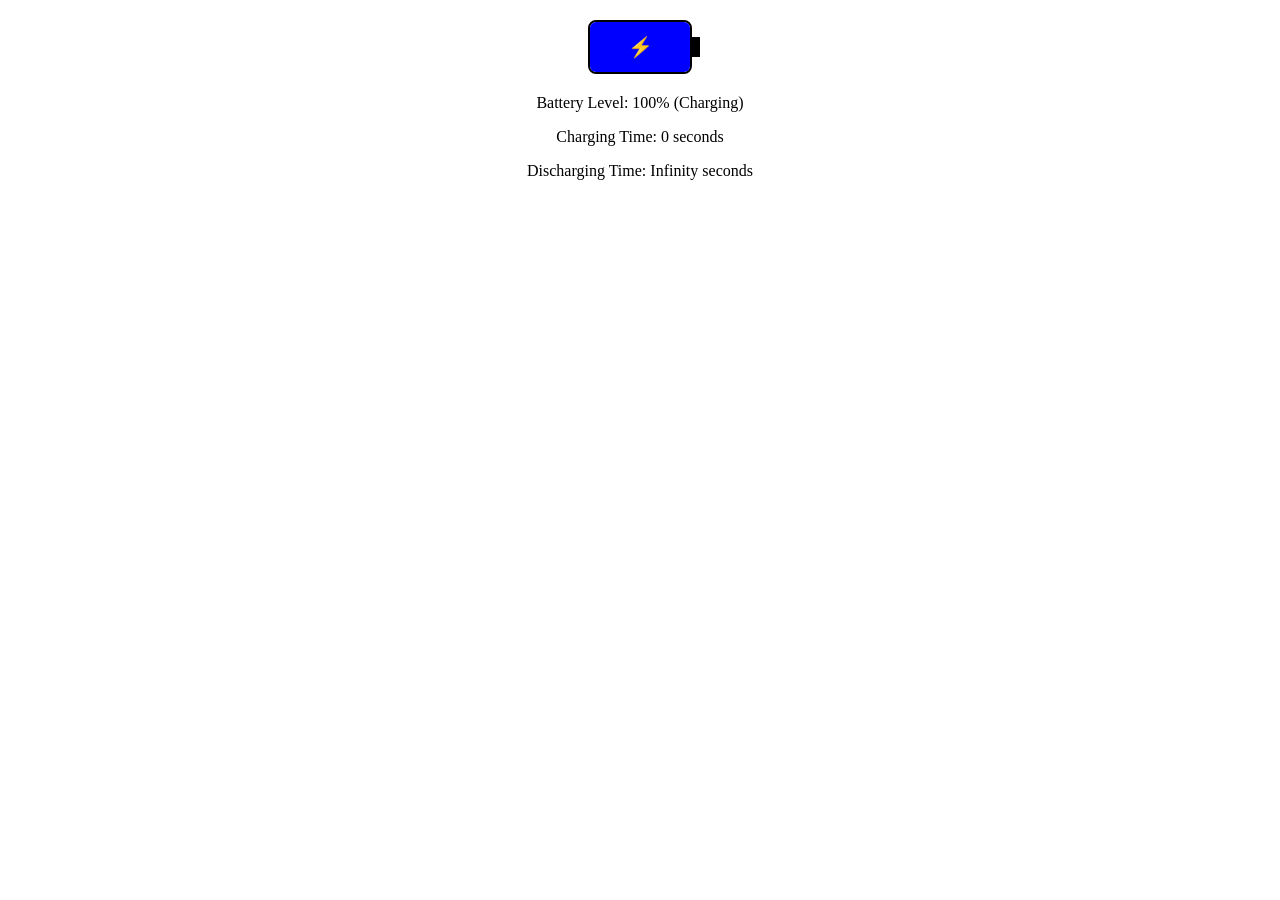
<file: batteryStatus/index.html>
<!DOCTYPE html>
<html lang="en">
<head>
    <meta charset="UTF-8">
    <meta name="viewport" content="width=device-width, initial-scale=1.0">
    <title>Battery Status</title>
    <link rel="stylesheet" href="styles.css">
</head>
<body>
    <div id="battery">
      <div id="battery-level"></div>
    </div>
    <p id="battery-status"></p>
    <p id="charging-time"></p>
    <p id="discharging-time"></p>
    <script src="scripts.js"></script>
</body>
</html>
</file>
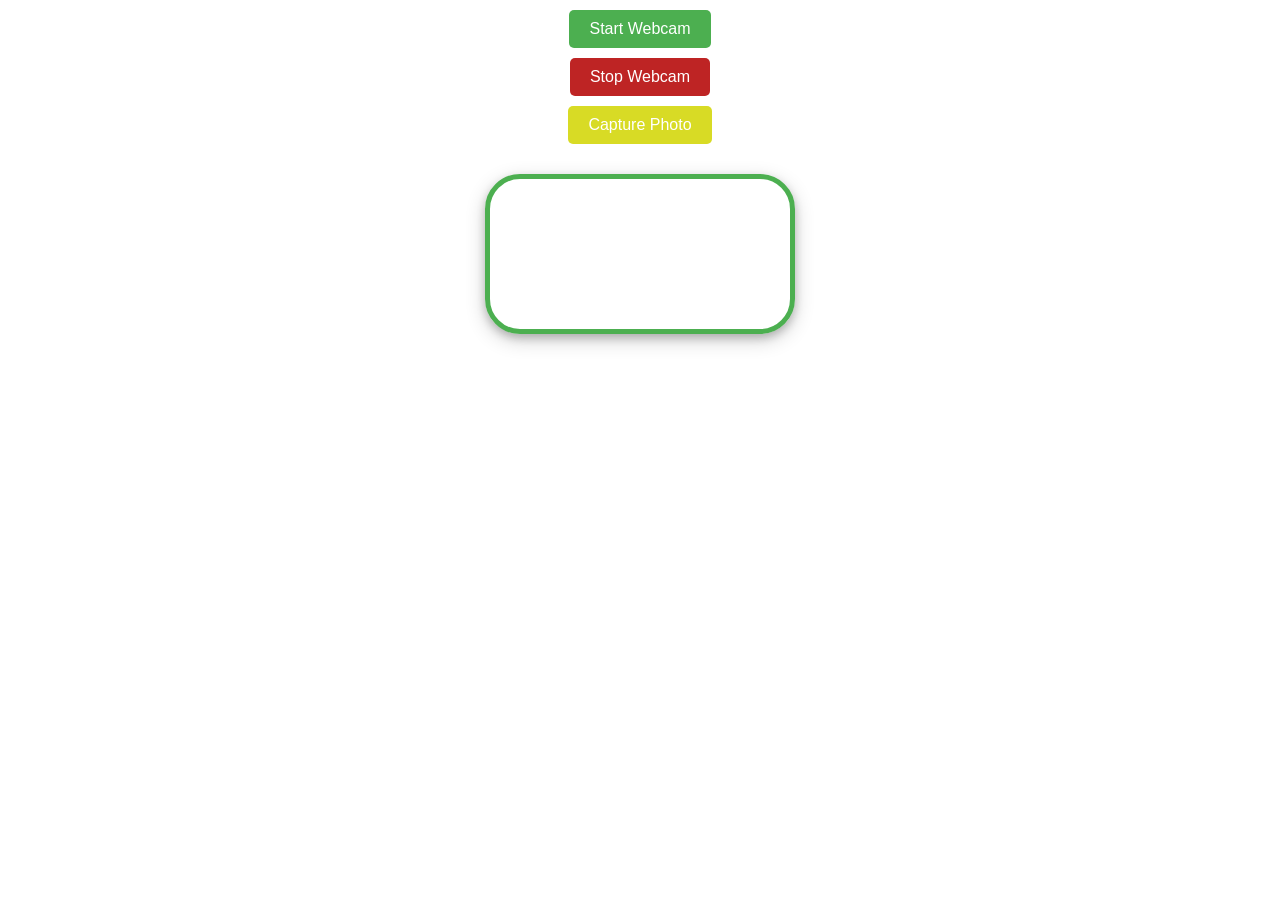
<file: webcam/index.html>
<!DOCTYPE html>
<html lang="en">

<head>
    <meta charset="UTF-8">
    <meta name="viewport" content="width=device-width, initial-scale=1.0">
    <link rel="stylesheet" href="styles.css">
    <title>Webcam</title>
</head>

<body>
    <button id="startWebcam" onclick="setupWebcam()">Start Webcam</button>
    <button id="stopWebcam" onclick="stopWebcam()">Stop Webcam</button>
    <button id="capturePhoto" onclick="capturePhoto()">Capture Photo</button>

    <div id="container">
        <div id="links"></div>
        <video id="webcam"></video>
        <div id="rechts"></div>
    </div>
    <div id="unten"></div>
    <script>
        async function setupWebcam() {
            const videoElement = document.getElementById('webcam');
            console.log(videoElement);

            videoElement.srcObject = await navigator.mediaDevices.getUserMedia({ video: { width: 640, height: 480 } });
            videoElement.onloadedmetadata = () => {
                videoElement.play();
            };
        }

        function stopWebcam() {
            const videoElement = document.getElementById('webcam');
            const stream = videoElement.srcObject;
            const tracks = stream.getTracks();

            tracks.forEach(track => track.stop());
            videoElement.srcObject = null;
        }

        function capturePhoto() {
            const videoElement = document.getElementById('webcam');
            const canvas = document.createElement('canvas');
            canvas.width = 290;
            canvas.height = 200;
            const context = canvas.getContext('2d');
            context.drawImage(videoElement, 0, 0, canvas.width, canvas.height);
            const dataURL = canvas.toDataURL('image/png');

            if (document.getElementById('links').children.length < 2) {
                document.getElementById('links').appendChild(canvas);
            } else if (document.getElementById('rechts').children.length < 2) {
                document.getElementById('rechts').appendChild(canvas);
            } else {
                document.getElementById('unten').appendChild(canvas);
            }


            //const imgWindow = window.open('', '_blank');
            //imgWindow.document.write('<img src="' + dataURL + '"/>');
        }
        //setupWebcam();
    </script>
</body>

</html>
</file>
<file: batteryStatus/styles.css>
p{
        text-align: center;
    }

    /* shape of the battery */
    #battery {
      width: 100px;
      height: 50px;
      border: 2px solid #000;
      position: relative;
      margin: 20px auto;
      border-radius: 8px;
    }

    /* tip of the battery */
    #battery:before {
      content: "";
      position: absolute;
      top: 15px;
      right: -10px;
      width: 10px;
      height: 20px;
      background: #000;
    }

    #battery-level {
      height: 100%;
      transition: width 0.5s;
      position: relative;
      border-radius: 6px;
    }

    .red {
      background: red;
    }

    .green {
      background: green;
    }

    .blue {
      background: blue;
    }
    
    /* when battery is charging, we show glowing green box-shadow*/
    .charging {
      animation: blink 1s infinite;
    }
    
    @keyframes blink {
      0% { box-shadow: 0 0 10px green; }
      50% { box-shadow: 0 0 20px green; }
      100% { box-shadow: 0 0 10px green; }
    }
    
    /* Thunder sign inside battery */
    .charging::after {
      content: '⚡';
      color: rgb(4, 94, 4);
      font-size: 20px;
      position: absolute;
      top: 50%;
      left: 50%;
      transform: translate(-50%, -50%);
    }
</file>
<file: webcam/styles.css>
video {
    border-radius: 35px;
    border: 5px solid #4CAF50;
    box-shadow: 0 4px 8px 0 rgba(0, 0, 0, 0.2), 0 6px 20px 0 rgba(0, 0, 0, 0.19);
    margin: 20px auto;
    display: block;
}

#startWebcam{
    display: block;
    margin: 10px auto;
    padding: 10px 20px;
    font-size: 16px;
    background-color: #4CAF50;
    color: white;
    border: none;
    border-radius: 5px;
    cursor: pointer;
}

#stopWebcam{
    display: block;
    margin: 10px auto;
    padding: 10px 20px;
    font-size: 16px;
    background-color: #be2424;
    color: white;
    border: none;
    border-radius: 5px;
    cursor: pointer;
}

#capturePhoto{
    display: block;
    margin: 10px auto;
    padding: 10px 20px;
    font-size: 16px;
    background-color: #d8db25;
    color: white;
    border: none;
    border-radius: 5px;
    cursor: pointer;
}

button:hover {
    background-color: #45a049;
}

#container {
    display: flex;
}

#links, #rechts {
    width: 30%;
    padding-top: 2%;
}

canvas{
    border-radius: 25px;
    margin: 20px auto;
}

#unten {
    width: calc(100% - 10px);
    text-align: center;
    padding: 5px;
    display: flex;
    gap: 10px;
    flex-wrap: wrap;
}
</file>
